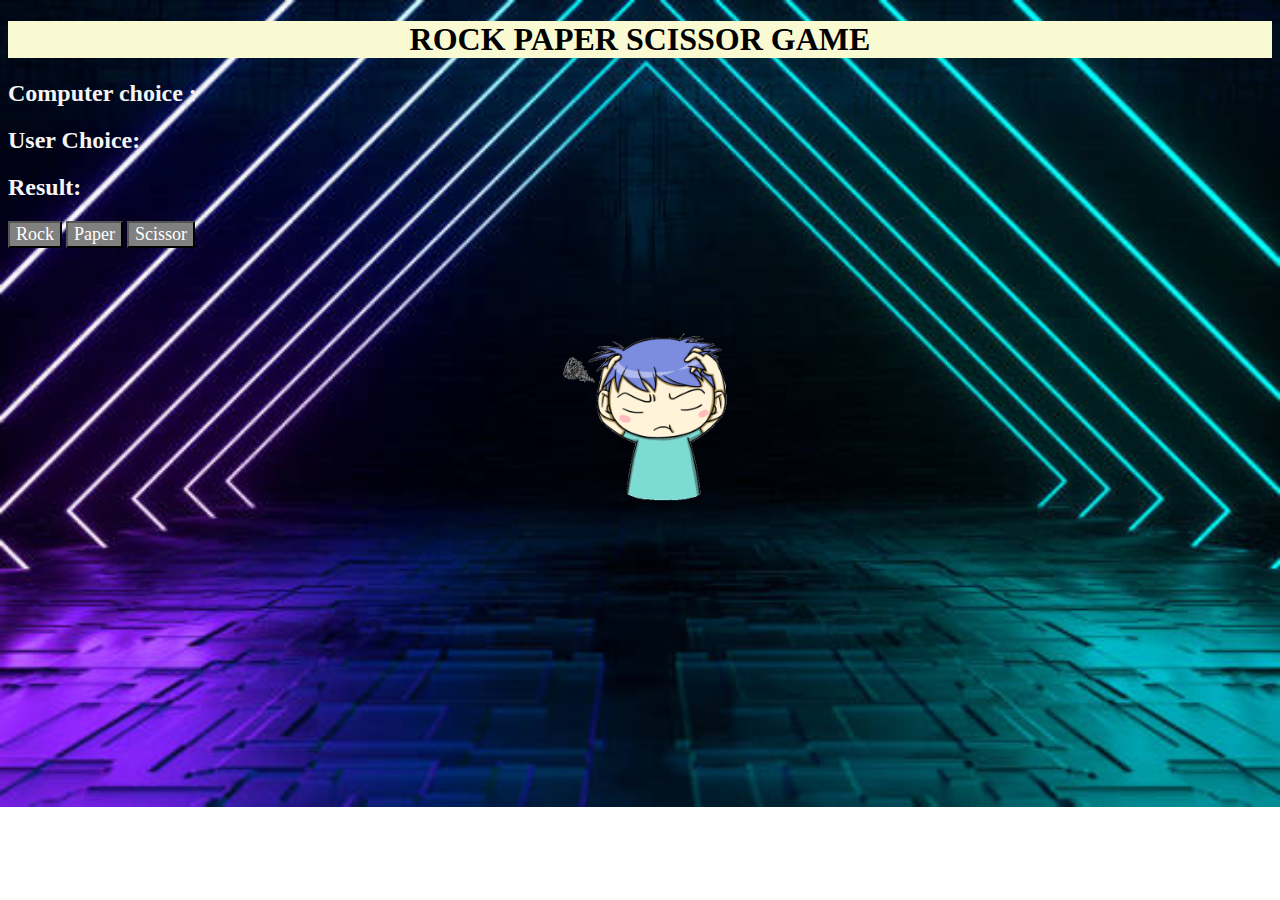
<file: Stone paper scissor using javascript/index.html>
<!DOCTYPE html>
<html lang="en">
<head>
    <meta charset="UTF-8">
    <meta http-equiv="X-UA-Compatible" content="IE=edge">
    <meta name="viewport" content="width= >s, initial-scale=1.0">
    <title>ROCK PAPER SCISSORS </title>
    <link rel="stylesheet" type="text/css" href="app.css">

</head>
<body background="background.jpg">
    <h1>
        ROCK PAPER SCISSOR GAME
    </h1>
<h2>
    Computer choice : <span id ="computer-choice"></span>
</h2>
<h2> User Choice: <span id="user-choice" ></span></h2>
<h2> Result: <span id ="result"></span> </h2>

<button id="rock" class=" rock" > Rock</button>
<button id="paper"  class="paper"> Paper</button>
<button id="scissor" class=" scissor" > Scissor</button>
<img src="giphy.gif">

    <script src = "app.js" charset="utf-8"> </script>
</body>
</html>
</file>
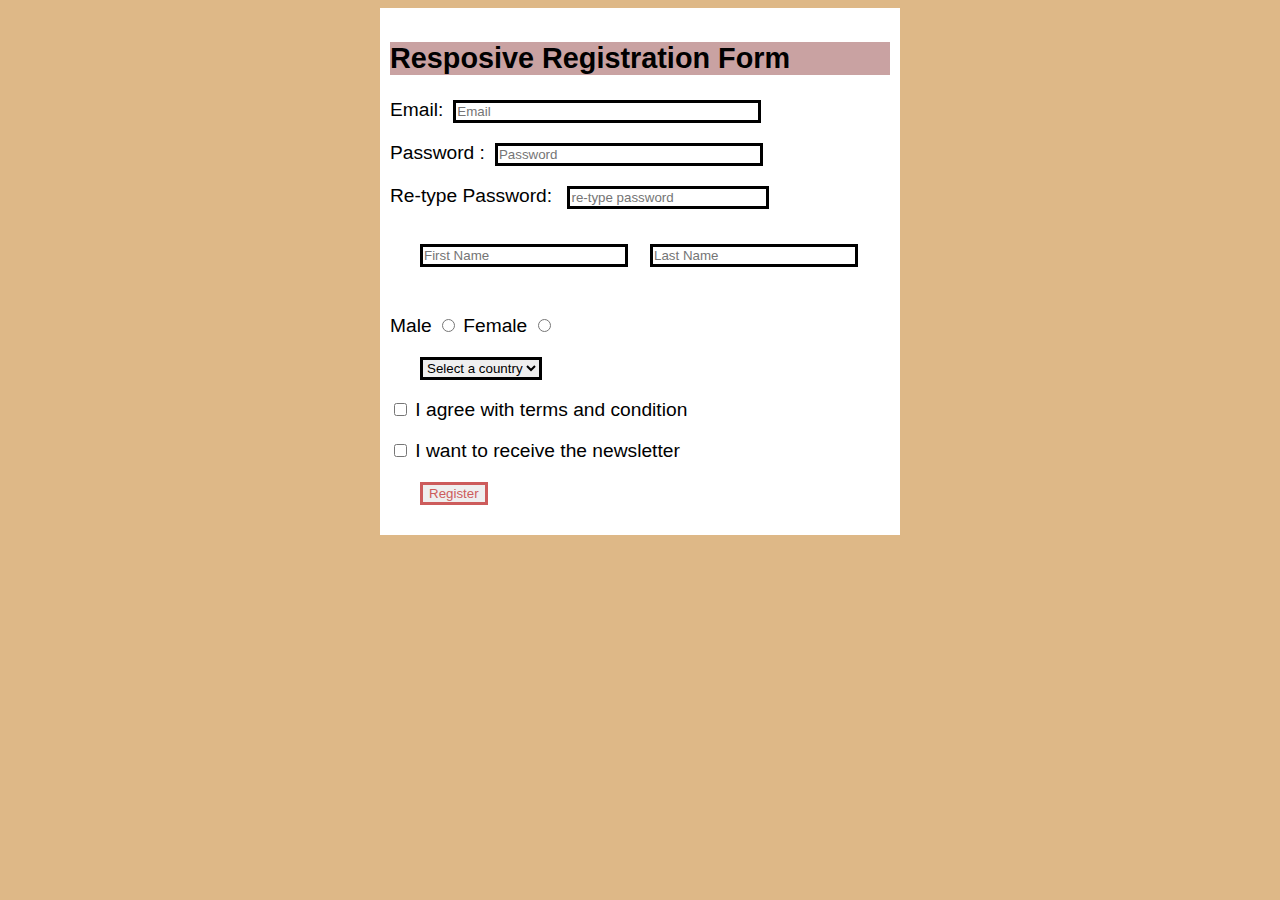
<file: ownform.html>
<!DOCTYPE html>
<html lang="en">
<head>
    <meta charset="UTF-8">
    <meta http-equiv="X-UA-Compatible" content="IE=edge">
    <meta name="viewport" content="width=, initial-scale=1.0">
    <title>Document</title>
    <link rel="stylesheet" href="ownstyle.css">
</head>
<div class="content">
<body>
    
    <h2 class="heading"> Resposive Registration Form  </h2>
    <p> Email:<input type="email" class="email" id="email" placeholder="Email" value=""></p>
    <p>Password :<input type="password"  class="psw" id="psw" placeholder="Password"></p>
    <p>Re-type Password: <input type="password" class="rpsw" id="rpsw" placeholder="re-type password"></p>
    <p><input type="text" placeholder="First Name" alt="First Name" class="fn" id="fn"> </p>
    
    <p><input type="text" alt="Last Name"  placeholder="Last Name" class="ln" id="fn"></p>
    
    <p> Male <input type="radio" name="gender" id="gender"> Female <input type="radio" name="gender" id="gender"> </p>
    <p>
    <select name="country"  class="country" id="country"> 
        <option value="">Select a country </option>
    <option value="India"> India</option>
    <option value="USA"> USA</option>
    <option value="France"> France</option>
    <option value="Italy"> Italy</option>
    <option value="London"> London</option> </select> </p>
    <p><input type="checkbox" name="condition" id="condition"> I agree with terms and condition</p>
<p><input type="checkbox" name="letter" id=" letter"> I want to receive the newsletter</p>
<p><input type="submit"  class="register" value="Register" onclick="myFunction()">

<script>
function myFunction() {
  alert("Reistration Successfull!");
}
</script> </p>

<body> </div>
</html>
</file>
<file: Stone paper scissor using javascript/app.css>
.rock{
    background-color: gray;
    color: white;
    font-family: 'Times New Roman', Times, serif;
    font-size: large;
}

.paper{
    background-color: grey;
    color: white;
    font-family: 'Times New Roman', Times, serif;
    font-size: large;
}
.scissor{
    background-color: grey;
    color:  white;
    font-family: 'Times New Roman', Times, serif;
    font-size: large;
}

h2{

color:whitesmoke;
font-family: 'Times New Roman', Times, serif;
}
h1{
    background-color: lightgoldenrodyellow;
    text-align: center;
}
img{
    position:absolute;
    margin-left: 350px;
    height: 200px;
    margin-top: 100px;
    margin-right: 150px;

}
body {
    background-repeat: no-repeat;
    background-size: cover
    ;

}
</file>
<file: ownstyle.css>
body
{
    align-content: center;
    background-color: burlywood;
    font-size: larger;
    
    font-family:'Franklin Gothic Medium', 'Arial Narrow', Arial, sans-serif;

}
.content{
    max-width: 500px;
    margin: auto;
    background: white;
    padding: 10px;
}
.heading{
    position: relative; left: px; right: 0px;
    background-color: rgb(201, 162, 162);
}

.fn
{
position:relative; left: 30px; top: 15px;right: 250px; 
border: 3px solid ;
width: 200px;
    height: 15px;
    padding: 1px;

}
.ln
{
    position : relative; left: 260px;right: 250px; bottom:29px;
    border: 3px solid ;
    width: 200px;
    height: 15px;
    padding: 1px;

}
.email
{
    position: relative; margin-left: 10px; 
    border: 3px solid ;
    width: 300px;
    height: 15px;
    padding: 1px;

}
.psw
{
    position: relative; margin-left: 10px;
    border: 3px solid ;
    width: 260px;
    height: 15px;
    padding: 1px;

}

.rpsw{
    position: relative; margin-left: 10px;
    border: 3px solid ;
    width: 194px;
    height: 15px;
    padding: 1px;


}
.country{
    position: relative; left: 30px;
    border: 3px solid ;

}
.register{
    border: 3px solid ;
    position: relative; left: 30px;
color:indianred;

}
</file>
